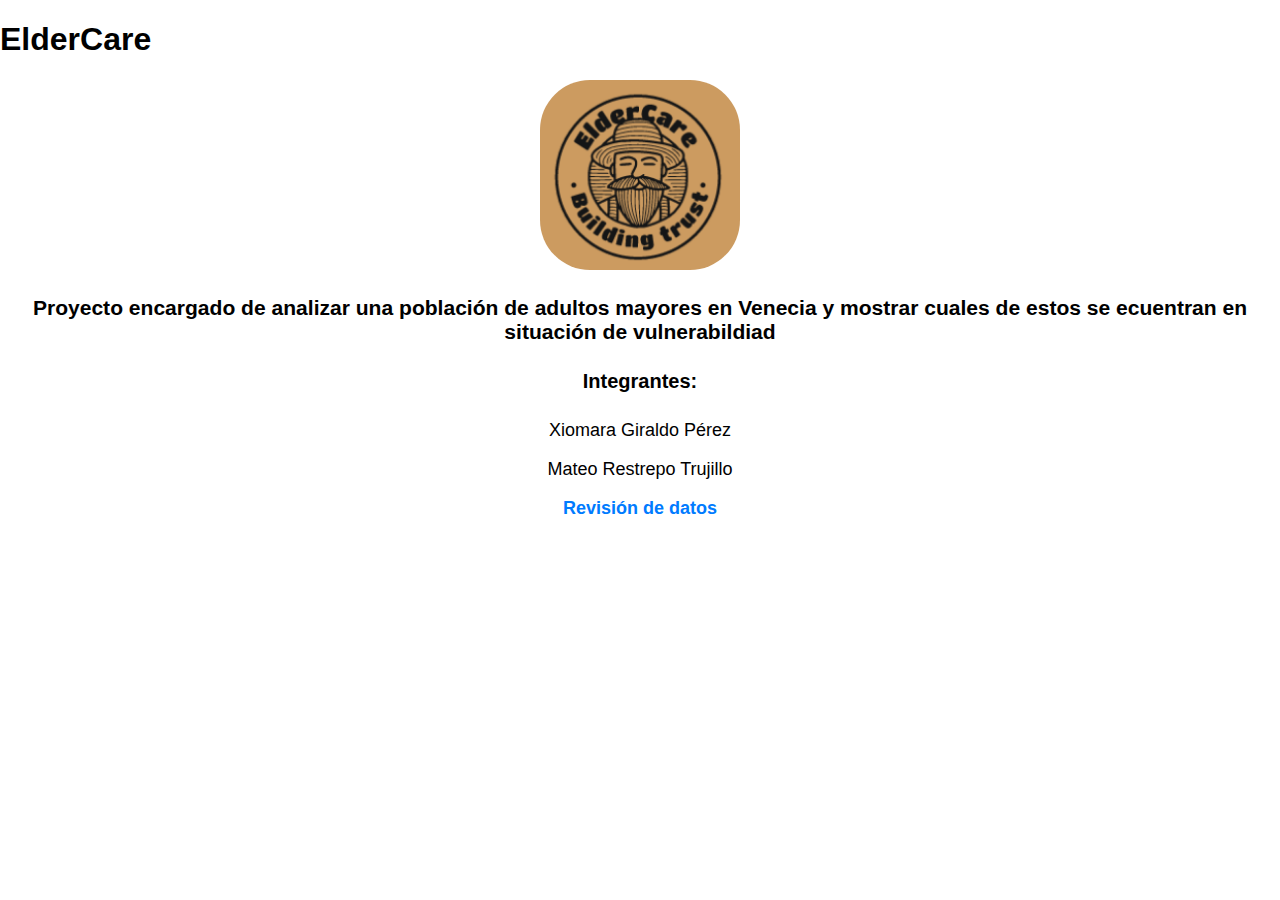
<file: src/site/index.html>
<!DOCTYPE html>
<html lang="en">
<head>
    <meta charset="UTF-8">
    <meta name="viewport" content="width=device-width, initial-scale=1.0">
    <link rel="stylesheet" href="styles/styles.css">
    <title>Home</title>
    <h1>ElderCare</h1>
    <div class="container-index">
    <div class="logo-index">
        <img src="images/logo.png" alt="Logo" class="logo">
    </div>
    <h3>Proyecto encargado de analizar una población de adultos mayores en Venecia y mostrar cuales de estos se ecuentran en situación de vulnerabildiad</h3>
    <h4>Integrantes:</h4>
    <p>Xiomara Giraldo Pérez</p>
    <p>Mateo Restrepo Trujillo</p>
    <a href="pages/homePage.html">Revisión de datos</a>
    </div>
</head>
<body>
</body>

</html>
</file>
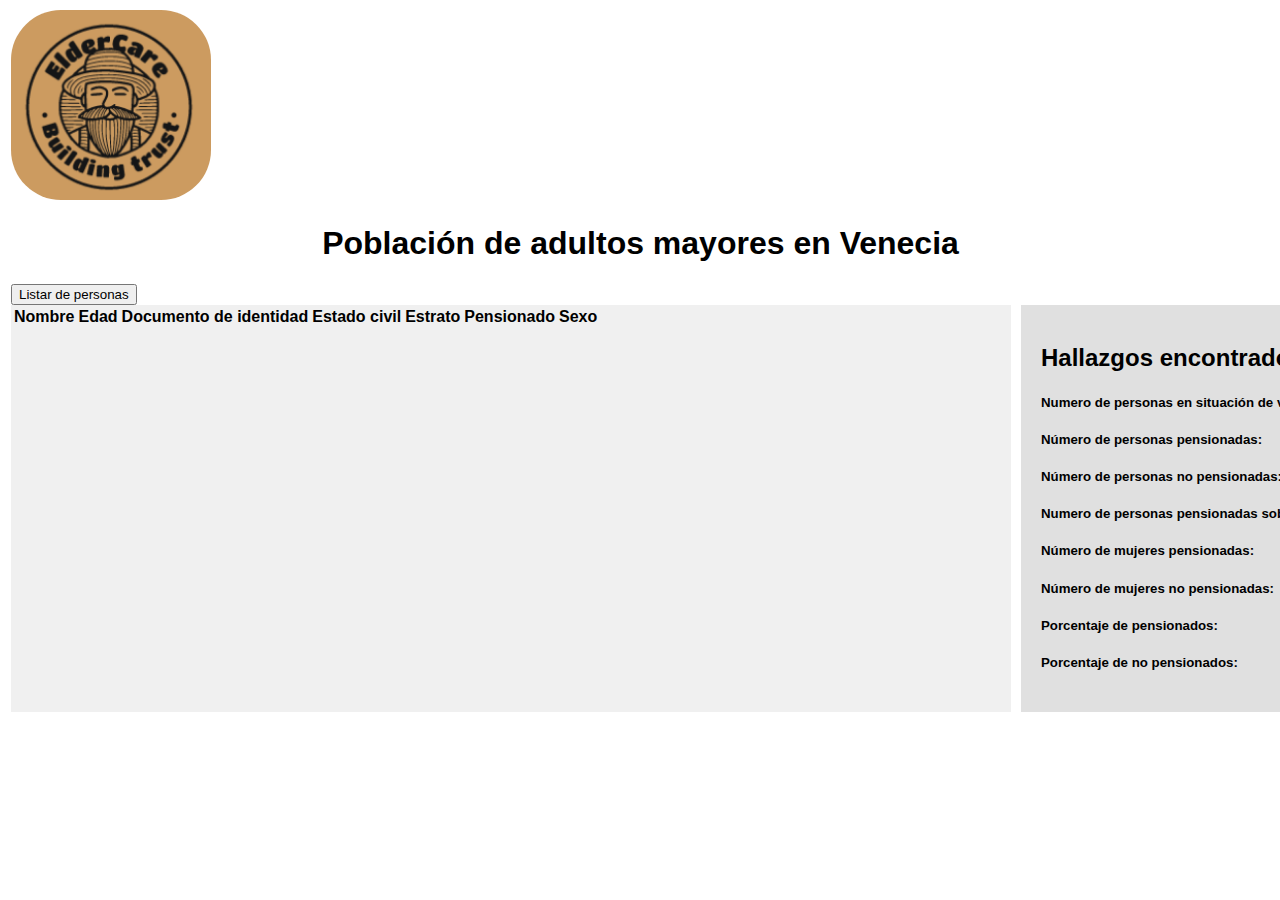
<file: src/site/pages/homePage.html>
<!DOCTYPE html>
<html lang="en">

<head>
    <meta charset="UTF-8">
    <title>elderCare</title>
    <meta name="viewport" content="width=device-width, initial-scale=1">
    <link href="https://cdn.jsdelivr.net/npm/bootstrap@5.3.2/dist/css/bootstrap.min.css" rel="stylesheet"
          integrity="sha384-T3c6CoIi6uLrA9TneNEoa7RxnatzjcDSCmG1MXxSR1GAsXEV/Dwwykc2MPK8M2HN" crossorigin="anonymous">
    <link rel="stylesheet" href="../styles/styles.css">
</head>

<body>
<div class="container">
    <div class="logo">
        <img src="../images/logo.png" alt="Logo" class="logo">
    </div>
    <div class="center-text">
        <h1>Población de adultos mayores en Venecia</h1>
    </div>

    <button id="listarBtn" onclick="obtainPersons();totalPersonsInSituationVulnerability();numberPensioners();numberNonePensioners();numberPensionersOveSixty();numberWomenPensioners();numberWomenNonPensioners();percentPensioners();percentNonPensioners()" type="button" class="btn btn-outline-primary">Listar de personas</button>

    <div class="grid-container">
        <div class="table-main">
            <table id="tablePersons" class="table">
                <thead>
                <tr>
                    <th scope="col">Nombre</th>
                    <th scope="col">Edad</th>
                    <th scope="col">Documento de identidad</th>
                    <th scope="col">Estado civil</th>
                    <th scope="col">Estrato</th>
                    <th scope="col">Pensionado</th>
                    <th scope="col">Sexo</th>
                </tr>
                </thead>
                <tbody id="result"></tbody>
            </table>
        </div>
        <div class="second-info">
            <h2>Hallazgos encontrados</h2>

            <h5>Numero de personas en situación de vulnerabilidad:</h5>
            <p id="vulnerabilityPerson"></p>
            <h5>Número de personas pensionadas:</h5>
            <p id="pensioners"></p>
            <h5>Número de personas no pensionadas:</h5>
            <p id="nonPensioners"></p>
            <h5>Numero de personas pensionadas sobre los 60 años:</h5>
            <p id="overSixty"></p>
            <h5>Número de mujeres pensionadas:</h5>
            <p id="womenPensioners"></p>
            <h5>Número de mujeres no pensionadas:</h5>
            <p id="womenNonPensioners"></p>
            <h5>Porcentaje de pensionados:</h5>
            <p id="percentPensioners"></p>
            <h5>Porcentaje de no pensionados:</h5>
            <p id="percentNonPensioners"></p>
        </div>
    </div>
</div>
<script src="../scripts/application.js" type="text/javascript"></script>
</body>

</html>
</file>
<file: src/site/styles/styles.css>
body {
    font-family: 'Arial', sans-serif;
    background-color: Antiquerewhile;
    margin: 0;
    padding: 0;
}

.container {
    padding: 10px;
    margin-left: 1px;
}

.logo{
    border-radius: 50px;
    width: 200px;
    height: auto;
}

.center-text {
    text-align: center;
    margin-bottom: 20px;
}

.grid-container {
    width: max-content;
    display: grid;
    grid-template-columns: 1fr 1fr;
    gap: 10px;
}

.table-main {
    background-color: #f0f0f0;
    margin-left: 0;
    padding:0;
    width: 1000px;
}

.second-info {
    background-color: #e0e0e0;
    padding: 20px;
}

.container-index{
   text-align: center;
   font-size: 18px;
}

a {
    color: #007BFF;
    text-decoration: none;
    font-weight: bold;
}

a:hover {
    text-decoration: underline;
}

h4 {
    font-weight: bold;
    font-size: 20px;
}
</file>
